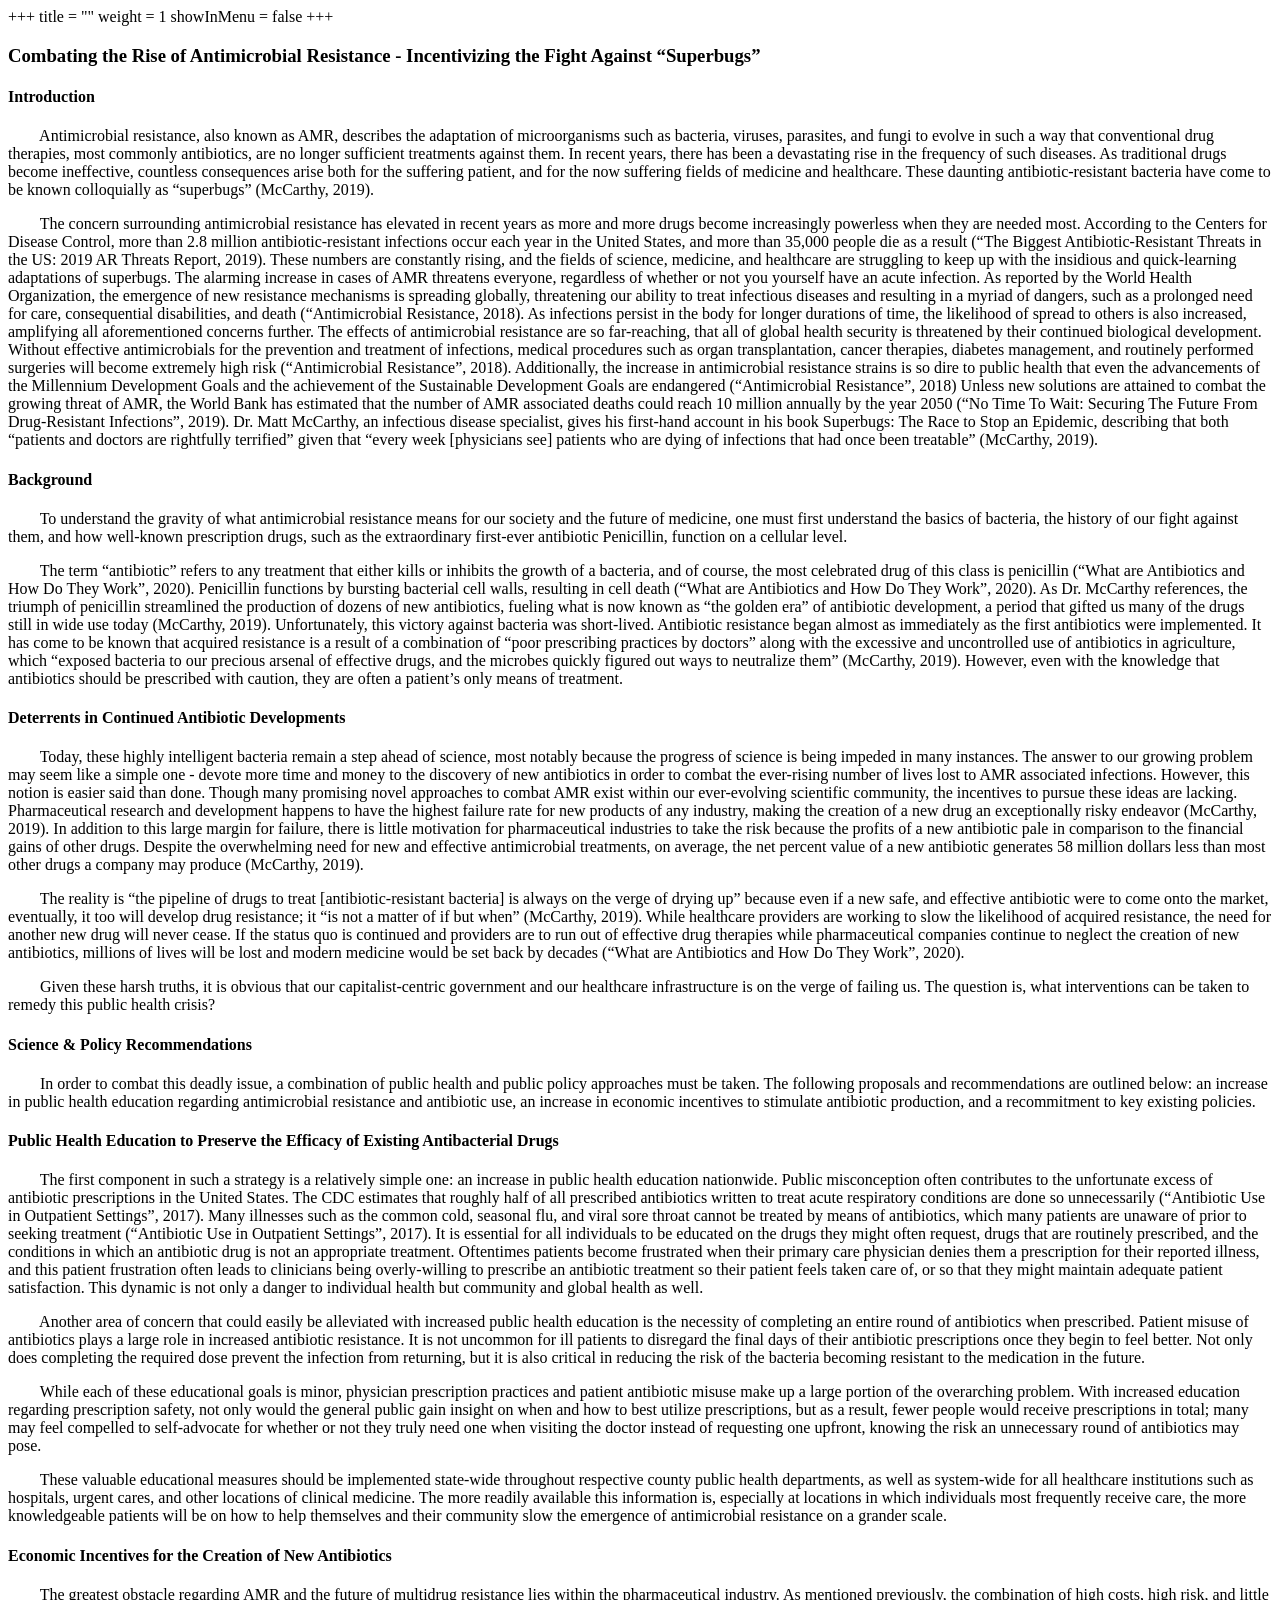
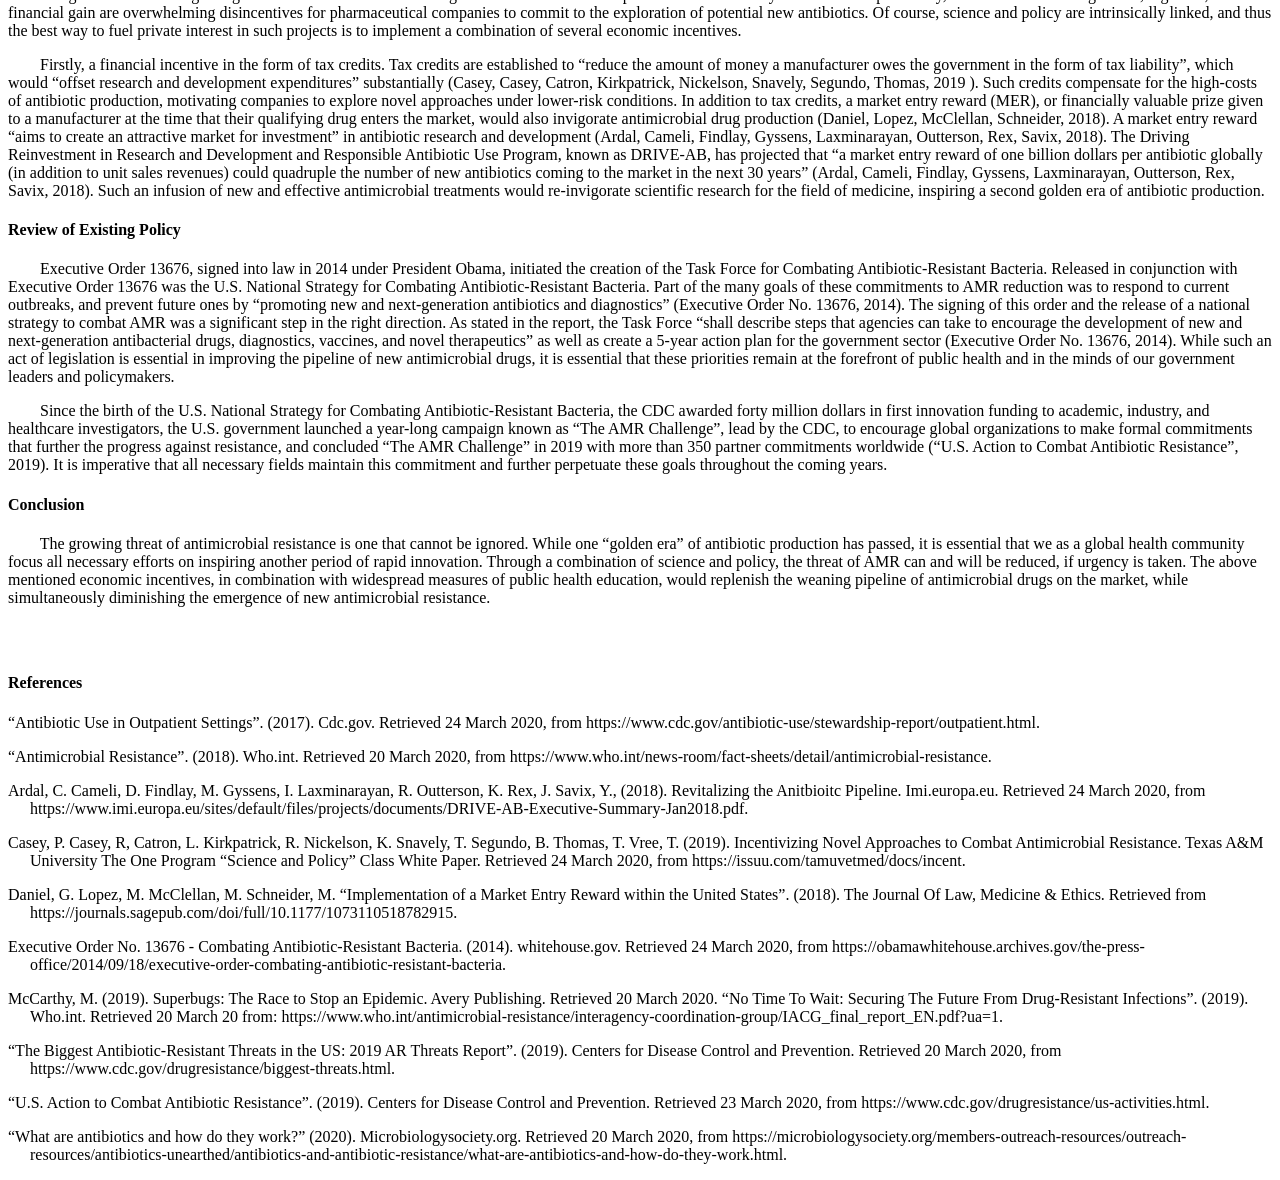
<file: content/amr.html>
+++
title = ""
weight = 1
showInMenu = false
+++

<html>
<head>
<style>
.center {
	text-align: center;
}
.myDiv {
  font-size: 1.0em;
}
.hang {
  padding-left: 22px ;
  text-indent: -22px ;
}
</style>
</head>
<body>

<p class="center"><h3>Combating the Rise of Antimicrobial Resistance - 
Incentivizing the Fight Against “Superbugs”</h3></p>

<div class="myDiv">

<h4>Introduction</h4>
<p>&emsp;&emsp;Antimicrobial resistance, also known as AMR, describes the adaptation of microorganisms such as bacteria, viruses, parasites, and fungi to evolve in such a way that conventional drug therapies, most commonly antibiotics, are no longer sufficient treatments against them. In recent years, there has been a devastating rise in the frequency of such diseases. As traditional drugs become ineffective, countless consequences arise both for the suffering patient, and for the now suffering fields of medicine and healthcare. These daunting antibiotic-resistant bacteria have come to be known colloquially as “superbugs” (McCarthy, 2019).</p>
<p>&emsp;&emsp;The concern surrounding antimicrobial resistance has elevated in recent years as more and more drugs become increasingly powerless when they are needed most. According to the Centers for Disease Control, more than 2.8 million antibiotic-resistant infections occur each year in the United States, and more than 35,000 people die as a result (“The Biggest Antibiotic-Resistant Threats in the US: 2019 AR Threats Report, 2019). These numbers are constantly rising, and the fields of science, medicine, and healthcare are struggling to keep up with the insidious and quick-learning adaptations of superbugs. The alarming increase in cases of AMR threatens everyone, regardless of whether or not you yourself have an acute infection. As reported by the World Health Organization, the emergence of new resistance mechanisms is spreading globally, threatening our ability to treat infectious diseases and resulting in a myriad of dangers, such as a prolonged need for care, consequential disabilities, and death (“Antimicrobial Resistance, 2018). As infections persist in the body for longer durations of time, the likelihood of spread to others is also increased, amplifying all aforementioned concerns further. The effects of antimicrobial resistance are so far-reaching, that all of global health security is threatened by their continued biological development. Without effective antimicrobials for the prevention and treatment of infections, medical procedures such as organ transplantation, cancer therapies, diabetes management, and routinely performed surgeries will become extremely high risk (“Antimicrobial Resistance”, 2018). Additionally, the increase in antimicrobial resistance strains is so dire to public health that even the advancements of the Millennium Development Goals and the achievement of the Sustainable Development Goals are endangered (“Antimicrobial Resistance”, 2018) Unless new solutions are attained to combat the growing threat of AMR, the World Bank has estimated that the number of AMR associated deaths could reach 10 million annually by the year 2050 (“No Time To Wait: Securing The Future From Drug-Resistant Infections”, 2019). Dr. Matt McCarthy, an infectious disease specialist, gives his first-hand account in his book Superbugs: The Race to Stop an Epidemic, describing that both “patients and doctors are rightfully terrified” given that “every week [physicians see] patients who are dying of infections that had once been treatable” (McCarthy, 2019).</p>

<h4>Background</h4>
<p>&emsp;&emsp;To understand the gravity of what antimicrobial resistance means for our society and the future of medicine, one must first understand the basics of bacteria, the history of our fight against them, and how well-known prescription drugs, such as the extraordinary first-ever antibiotic Penicillin, function on a cellular level.</p>
<p>&emsp;&emsp;The term “antibiotic” refers to any treatment that either kills or inhibits the growth of a bacteria, and of course, the most celebrated drug of this class is penicillin (“What are Antibiotics and How Do They Work”, 2020). Penicillin functions by bursting bacterial cell walls, resulting in cell death (“What are Antibiotics and How Do They Work”, 2020). As Dr. McCarthy references, the triumph of penicillin streamlined the production of dozens of new antibiotics, fueling what is now known as “the golden era” of antibiotic development, a period that gifted us many of the drugs still in wide use today (McCarthy, 2019). Unfortunately, this victory against bacteria was short-lived. Antibiotic resistance began almost as immediately as the first antibiotics were implemented. It has come to be known that acquired resistance is a result of a combination of “poor prescribing practices by doctors” along with the excessive and uncontrolled use of antibiotics in agriculture, which “exposed bacteria to our precious arsenal of effective drugs, and the microbes quickly figured out ways to neutralize them” (McCarthy, 2019). However, even with the knowledge that antibiotics should be prescribed with caution, they are often a patient’s only means of treatment.</p>

<h4>Deterrents in Continued Antibiotic Developments</h4>
<p>&emsp;&emsp;Today, these highly intelligent bacteria remain a step ahead of science, most notably because the progress of science is being impeded in many instances. The answer to our growing problem may seem like a simple one - devote more time and money to the discovery of new antibiotics in order to combat the ever-rising number of lives lost to AMR associated infections. However, this notion is easier said than done. Though many promising novel approaches to combat AMR exist within our ever-evolving scientific community, the incentives to pursue these ideas are lacking. Pharmaceutical research and development happens to have the highest failure rate for new products of any industry, making the creation of a new drug an exceptionally risky endeavor (McCarthy, 2019). In addition to this large margin for failure, there is little motivation for pharmaceutical industries to take the risk because the profits of a new antibiotic pale in comparison to the financial gains of other drugs. Despite the overwhelming need for new and effective antimicrobial treatments, on average, the net percent value of a new antibiotic generates 58 million dollars less than most other drugs a company may produce (McCarthy, 2019).</p>
<p>&emsp;&emsp;The reality is “the pipeline of drugs to treat [antibiotic-resistant bacteria] is always on the verge of drying up” because even if a new safe, and effective antibiotic were to come onto the market, eventually, it too will develop drug resistance; it “is not a matter of if but when” (McCarthy, 2019). While healthcare providers are working to slow the likelihood of acquired resistance, the need for another new drug will never cease. If the status quo is continued and providers are to run out of effective drug therapies while pharmaceutical companies continue to neglect the creation of new antibiotics, millions of lives will be lost and modern medicine would be set back by decades (“What are Antibiotics and How Do They Work”, 2020).</p>
<p>&emsp;&emsp;Given these harsh truths, it is obvious that our capitalist-centric government and our healthcare infrastructure is on the verge of failing us. The question is, what interventions can be taken to remedy this public health crisis?</p>

<h4>Science & Policy Recommendations</h4>
<p>&emsp;&emsp;In order to combat this deadly issue, a combination of public health and public policy approaches must be taken. The following proposals and recommendations are outlined below: an increase in public health education regarding antimicrobial resistance and antibiotic use, an increase in economic incentives to stimulate antibiotic production, and a recommitment to key existing policies.</p>

<h4>Public Health Education to Preserve the Efficacy of Existing Antibacterial Drugs</h4>
<p>&emsp;&emsp;The first component in such a strategy is a relatively simple one: an increase in public health education nationwide. Public misconception often contributes to the unfortunate excess of antibiotic prescriptions in the United States. The CDC estimates that roughly half of all prescribed antibiotics written to treat acute respiratory conditions are done so unnecessarily (“Antibiotic Use in Outpatient Settings”, 2017). Many illnesses such as the common cold, seasonal flu, and viral sore throat cannot be treated by means of antibiotics, which many patients are unaware of prior to seeking treatment (“Antibiotic Use in Outpatient Settings”, 2017). It is essential for all individuals to be educated on the drugs they might often request, drugs that are routinely prescribed, and the conditions in which an antibiotic drug is not an appropriate treatment. Oftentimes patients become frustrated when their primary care physician denies them a prescription for their reported illness, and this patient frustration often leads to clinicians being overly-willing to prescribe an antibiotic treatment so their patient feels taken care of, or so that they might maintain adequate patient satisfaction. This dynamic is not only a danger to individual health but community and global health as well.</p>
<p>&emsp;&emsp;Another area of concern that could easily be alleviated with increased public health education is the necessity of completing an entire round of antibiotics when prescribed. Patient misuse of antibiotics plays a large role in increased antibiotic resistance. It is not uncommon for ill patients to disregard the final days of their antibiotic prescriptions once they begin to feel better. Not only does completing the required dose prevent the infection from returning, but it is also critical in reducing the risk of the bacteria becoming resistant to the medication in the future.</p>
<p>&emsp;&emsp;While each of these educational goals is minor, physician prescription practices and patient antibiotic misuse make up a large portion of the overarching problem. With increased education regarding prescription safety, not only would the general public gain insight on when and how to best utilize prescriptions, but as a result, fewer people would receive prescriptions in total; many may feel compelled to self-advocate for whether or not they truly need one when visiting the doctor instead of requesting one upfront, knowing the risk an unnecessary round of antibiotics may pose.</p>
<p>&emsp;&emsp;These valuable educational measures should be implemented state-wide throughout respective county public health departments, as well as system-wide for all healthcare institutions such as hospitals, urgent cares, and other locations of clinical medicine. The more readily available this information is, especially at locations in which individuals most frequently receive care, the more knowledgeable patients will be on how to help themselves and their community slow the emergence of antimicrobial resistance on a grander scale.</p>

<h4>Economic Incentives for the Creation of New Antibiotics</h4>
<p>&emsp;&emsp;The greatest obstacle regarding AMR and the future of multidrug resistance lies within the pharmaceutical industry. As mentioned previously, the combination of high costs, high risk, and little financial gain are overwhelming disincentives for pharmaceutical companies to commit to the exploration of potential new antibiotics. Of course, science and policy are intrinsically linked, and thus the best way to fuel private interest in such projects is to implement a combination of several economic incentives.</p>
<p>&emsp;&emsp;Firstly, a financial incentive in the form of tax credits. Tax credits are established to “reduce the amount of money a manufacturer owes the government in the form of tax liability”, which would “offset research and development expenditures” substantially (Casey, Casey, Catron, Kirkpatrick, Nickelson, Snavely, Segundo, Thomas, 2019 ). Such credits compensate for the high-costs of antibiotic production, motivating companies to explore novel approaches under lower-risk conditions. In addition to tax credits, a market entry reward (MER), or financially valuable prize given to a manufacturer at the time that their qualifying drug enters the market, would also invigorate antimicrobial drug production (Daniel, Lopez, McClellan, Schneider, 2018). A market entry reward “aims to create an attractive market for investment” in antibiotic research and development (Ardal, Cameli, Findlay, Gyssens, Laxminarayan, Outterson, Rex, Savix, 2018). The Driving Reinvestment in Research and Development and Responsible Antibiotic Use Program, known as DRIVE-AB, has projected that “a market entry reward of one billion dollars per antibiotic globally (in addition to unit sales revenues) could quadruple the number of new antibiotics coming to the market in the next 30 years” (Ardal, Cameli, Findlay, Gyssens, Laxminarayan, Outterson, Rex, Savix, 2018). Such an infusion of new and effective antimicrobial treatments would re-invigorate scientific research for the field of medicine, inspiring a second golden era of antibiotic production.</p>

<h4>Review of Existing Policy</h4>
<p>&emsp;&emsp;Executive Order 13676, signed into law in 2014 under President Obama, initiated the creation of the Task Force for Combating Antibiotic-Resistant Bacteria. Released in conjunction with Executive Order 13676 was the U.S. National Strategy for Combating Antibiotic-Resistant Bacteria. Part of the many goals of these commitments to AMR reduction was to respond to current outbreaks, and prevent future ones by “promoting new and next-generation antibiotics and diagnostics” (Executive Order No. 13676, 2014). The signing of this order and the release of a national strategy to combat AMR was a significant step in the right direction. As stated in the report, the Task Force “shall describe steps that agencies can take to encourage the development of new and next-generation antibacterial drugs, diagnostics, vaccines, and novel therapeutics” as well as create a 5-year action plan for the government sector (Executive Order No. 13676, 2014). While such an act of legislation is essential in improving the pipeline of new antimicrobial drugs, it is essential that these priorities remain at the forefront of public health and in the minds of our government leaders and policymakers.</p>
<p>&emsp;&emsp;Since the birth of the U.S. National Strategy for Combating Antibiotic-Resistant Bacteria, the CDC awarded forty million dollars in first innovation funding to academic, industry, and healthcare investigators, the U.S. government launched a year-long campaign known as “The AMR Challenge”, lead by the CDC, to encourage global organizations to make formal commitments that further the progress against resistance, and concluded “The AMR Challenge” in 2019 with more than 350 partner commitments worldwide (“U.S. Action to Combat Antibiotic Resistance”, 2019). It is imperative that all necessary fields maintain this commitment and further perpetuate these goals throughout the coming years.</p>

<h4>Conclusion</h4>
<p>&emsp;&emsp;The growing threat of antimicrobial resistance is one that cannot be ignored. While one “golden era” of antibiotic production has passed, it is essential that we as a global health community focus all necessary efforts on inspiring another period of rapid innovation. Through a combination of science and policy, the threat of AMR can and will be reduced, if urgency is taken. The above mentioned economic incentives, in combination with widespread measures of public health education, would replenish the weaning pipeline of antimicrobial drugs on the market, while simultaneously diminishing the emergence of new antimicrobial resistance.</p> 

<pre>
	

</pre>

<p class="center"><h4>References</h4></p>

<p class="hang">“Antibiotic Use in Outpatient Settings”. (2017). Cdc.gov. Retrieved 24 March 2020, from https://www.cdc.gov/antibiotic-use/stewardship-report/outpatient.html. </p>
<p class="hang">“Antimicrobial Resistance”. (2018). Who.int. Retrieved 20 March 2020, from https://www.who.int/news-room/fact-sheets/detail/antimicrobial-resistance. </p>
<p class="hang">Ardal, C. Cameli, D. Findlay, M. Gyssens, I. Laxminarayan, R. Outterson, K. Rex, J. Savix, Y., (2018). Revitalizing the Anitbioitc Pipeline. Imi.europa.eu. Retrieved 24 March 2020, from https://www.imi.europa.eu/sites/default/files/projects/documents/DRIVE-AB-Executive-Summary-Jan2018.pdf. </p>
<p class="hang">Casey, P. Casey, R, Catron, L. Kirkpatrick, R. Nickelson, K. Snavely, T. Segundo, B. Thomas, T. Vree, T. (2019). Incentivizing Novel Approaches to Combat Antimicrobial Resistance. Texas A&M University The One Program “Science and Policy” Class White Paper. Retrieved 24 March 2020, from https://issuu.com/tamuvetmed/docs/incent. </p>
<p class="hang">Daniel, G. Lopez, M. McClellan, M. Schneider, M. “Implementation of a Market Entry Reward within the United States”. (2018). The Journal Of Law, Medicine & Ethics. Retrieved from https://journals.sagepub.com/doi/full/10.1177/1073110518782915. </p>
<p class="hang">Executive Order No. 13676 - Combating Antibiotic-Resistant Bacteria. (2014). whitehouse.gov. Retrieved 24 March 2020, from https://obamawhitehouse.archives.gov/the-press-office/2014/09/18/executive-order-combating-antibiotic-resistant-bacteria. </p>
<p class="hang">McCarthy, M. (2019). Superbugs: The Race to Stop an Epidemic. Avery Publishing. Retrieved 20 March 2020.
“No Time To Wait: Securing The Future From Drug-Resistant Infections”. (2019). Who.int. Retrieved 20 March 20 from: https://www.who.int/antimicrobial-resistance/interagency-coordination-group/IACG_final_report_EN.pdf?ua=1. </p>
<p class="hang">“The Biggest Antibiotic-Resistant Threats in the US: 2019 AR Threats Report”.  (2019). Centers for Disease Control and Prevention. Retrieved 20 March 2020, from https://www.cdc.gov/drugresistance/biggest-threats.html. </p>
<p class="hang">“U.S. Action to Combat Antibiotic Resistance”. (2019). Centers for Disease Control and Prevention. Retrieved 23 March 2020, from https://www.cdc.gov/drugresistance/us-activities.html. </p>
<p class="hang">“What are antibiotics and how do they work?” (2020). Microbiologysociety.org. Retrieved 20 March 2020, from https://microbiologysociety.org/members-outreach-resources/outreach-resources/antibiotics-unearthed/antibiotics-and-antibiotic-resistance/what-are-antibiotics-and-how-do-they-work.html. </p>

</div>
</body>
</html>
</file>
